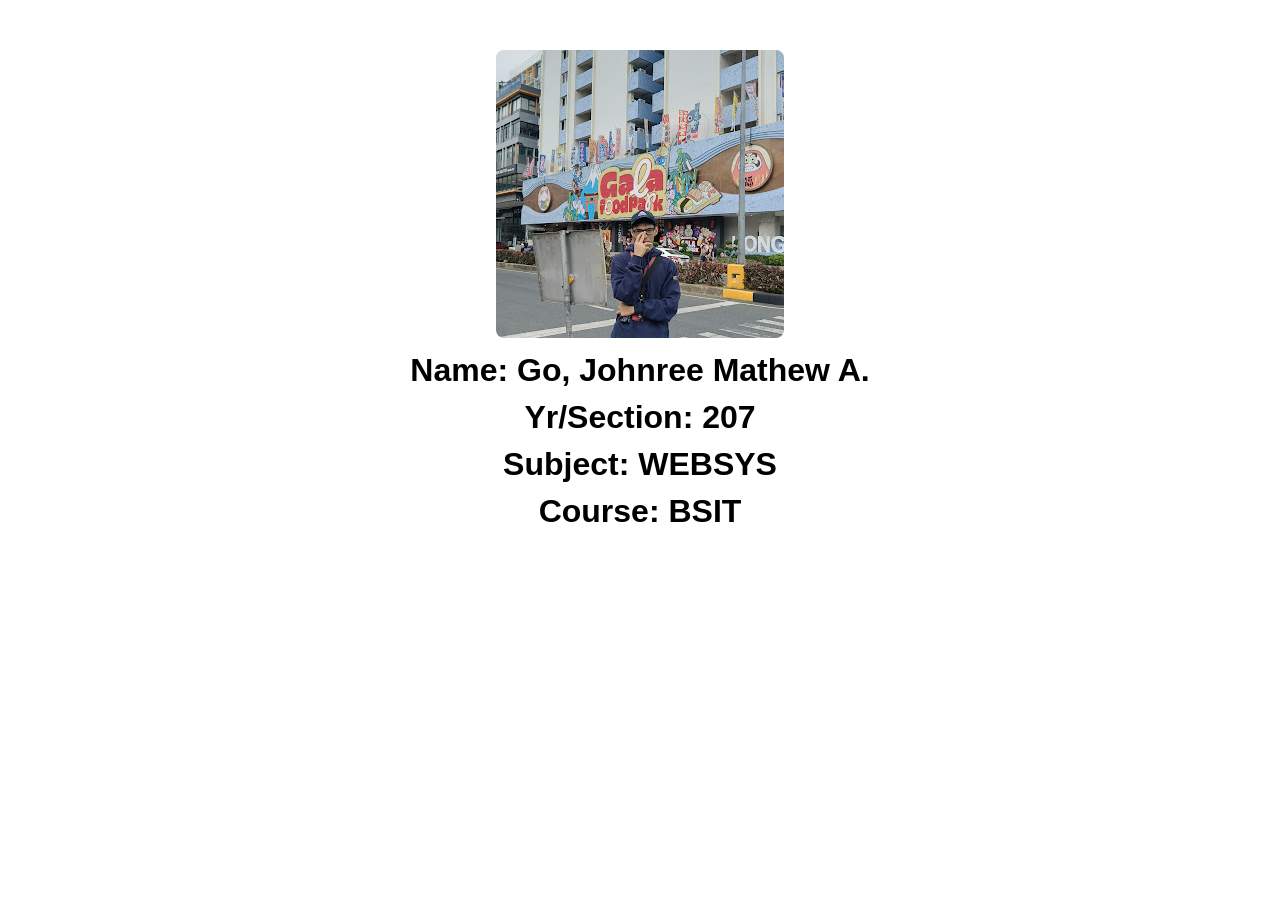
<file: index.html>
<!DOCTYPE html>
<html lang="en">
<head>
    <meta charset="UTF-8">
    <meta name="viewport" content="width=device-width, initial-scale=1.0">
    <title>My main file</title>
    <link rel="stylesheet" href="style.css">
</head>
<body>
    <div class="center-content">
        <img src="./picture.jpg" alt="Profile Picture">
        <h1>Name: Go, Johnree Mathew A.</h1>
        <h1>Yr/Section: 207</h1>
        <h1>Subject: WEBSYS</h1>
        <h1>Course: BSIT</h1>
    </div>
</body>
</html>
</file>
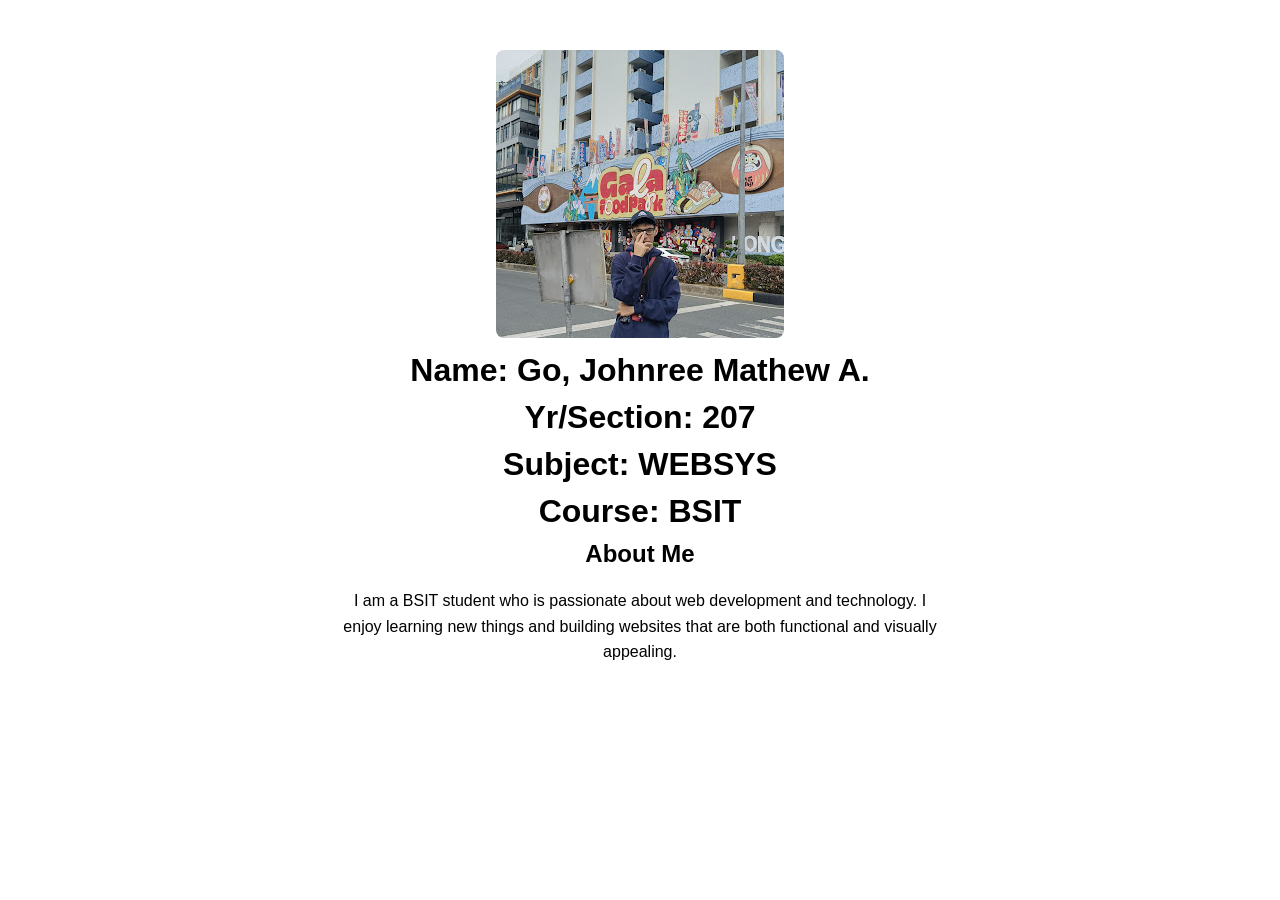
<file: porfolio.html>
<!DOCTYPE html>
<html lang="en">
<head>
    <meta charset="UTF-8">
    <meta name="viewport" content="width=device-width, initial-scale=1.0">
    <title>My main file</title>
    <link rel="stylesheet" href="style.css">
</head>
<body>
    <div class="center-content">
        <img src="./picture.jpg" alt="Profile Picture">
        <h1>Name: Go, Johnree Mathew A.</h1>
        <h1>Yr/Section: 207</h1>
        <h1>Subject: WEBSYS</h1>
        <h1>Course: BSIT</h1>

        <h2>About Me</h2>
        <p>
            I am a BSIT student who is passionate about web development and technology. 
            I enjoy learning new things and building websites that are both functional and visually appealing.
        </p>
    </div>
</body>
</html>
</file>
<file: style.css>
.center-content {
    text-align: center;
    margin-top: 50px;
    font-family: Arial, sans-serif;
}

.center-content img {
    max-width: 300px;
    height: auto;
    border-radius: 8px;
}

.center-content h1,
.center-content h2 {
    margin: 10px 0;
}

.center-content p {
    max-width: 600px;
    margin: 20px auto;
    line-height: 1.6;
    font-size: 16px;
}
</file>
